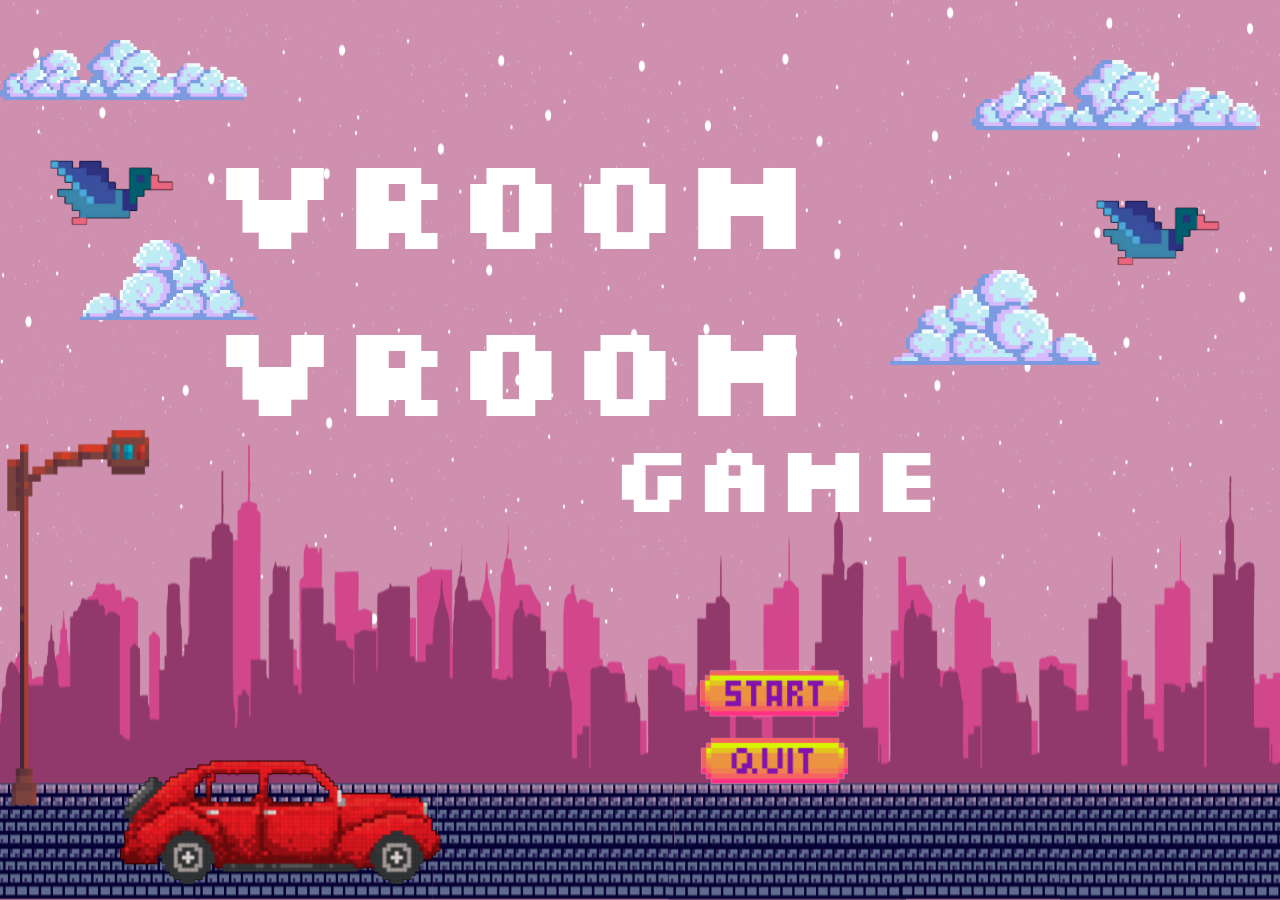
<file: index.html>
<!DOCTYPE html>
<html lang="en">
<head>
    <meta charset="UTF-8">
    <meta name="viewport" content="width=device-width, initial-scale=1.0">
    <title>Vroom Vroom Game</title>
    <link rel="preconnect" href="https://fonts.googleapis.com">
    <link rel="preconnect" href="https://fonts.gstatic.com" crossorigin>
    <link href="https://fonts.googleapis.com/css2?family=Silkscreen&display=swap" rel="stylesheet">
    <link rel="stylesheet" href="body.css">
</head>

<body>
    <div class="background"></div>

     <!--BGM -->
    <audio id="backgroundMusic" loop>
        <source src="SFX/VroomVroomBGM.mp3" type="audio/mp3">
        Your browser does not support the audio element.
    </audio>

    <div id="startScreen">
        <h1>VROOM VROOM</h1>
        <h2>GAME</h2>
        <div class="button-container">
            <button id="startButton" onclick="startGame()">
                <img src="img/start.png" alt="Start">
            </button>
            <button id="quitButton" onclick="window.close()">
                <img src="img/quit.png" alt="Quit">
            </button>
        </div>
    </div>

    <div id="container">

        <div class="cloud1" id="cloud1">
            <img src="img/cloud1.png" alt="" width="auto" height="60">
        </div>

        <div class="cloud2" id="cloud2">
            <img src="img/cloud2.png" alt="" width="auto" height="80">
        </div>

        <div class="cloud3" id="cloud3">
            <img src="img/cloud1.png" alt="" width="auto" height="70">
        </div>

        <div class="cloud4" id="cloud4">
            <img src="img/cloud2.png" alt="" width="auto" height="95">
        </div>

        <div class="carFront" id="carFront">
            <img src="img/finalOpCar.gif" alt="" width="auto" height="155">
        </div>

        <div class="bird1" id="bird1">
            <img src="img/birdie.gif" alt="" width="auto" height="90">
        </div>

        <div class="bird2" id="bird2">
            <img src="img/birdie.gif" alt="" width="auto" height="90">
        </div>
        

        <div id="terrainSelection" style="display: none;">
            <h3>CHOOSE A TERRAIN</h3>
            <div class="terrain" data-terrain="terrain1" onclick="selectTerrain(this)">
                <img src="img/sunny.png" alt="Terrain 1">
            </div>
            <div class="terrain" data-terrain="terrain2" onclick="selectTerrain(this)">
                <img src="img/rainy.png" alt="Terrain 2">
            </div>
            <div class="terrain" data-terrain="terrain3" onclick="selectTerrain(this)">
                <img src="img/night.png" alt="Terrain 3">
            </div>
            <div class="button-container1">
                <button id="backButtonTerrainSelection" onclick="goBack()">
                    <img src="img/back.png" alt="Back">
                </button>
                <button id="nextButtonTerrainSelection" onclick="proceedToNextStep()">
                    <img src="img/next.png" alt="Next">
                </button>
            </div>
        </div>
    </div>

    <div id="carSelectionScreen" style="display: none;">
        <h4>CHOOSE A CAR</h4>
        <div class="car" data-car="Red Bull" onclick="selectCar(this)">
            <img src="img/car1.png" alt="Red Bull">
        </div>
        <div class="car" data-car="Mercedes" onclick="selectCar(this)">
            <img src="img/car2.png" alt="Mercedes">
        </div>
        <div class="car" data-car="Ferrari" onclick="selectCar(this)">
            <img src="img/car3.png" alt="Ferrari">
        </div>
        <div class="car" data-car="Aston Martin" onclick="selectCar(this)">
            <img src="img/car4.png" alt="Aston Martin">
        </div>
        <div class="button-container2">
            <button id="backButtonCarSelection" onclick="goBack()">
                <img src="img/back.png" alt="Back">
            </button>
            <button id="nextButtonCarSelection" onclick="proceedToNextStep()">
                <img src="img/next.png" alt="Next">
            </button>
        </div>
    </div>

    <script src="startGame.js"></script>
</body>
</html>
</file>
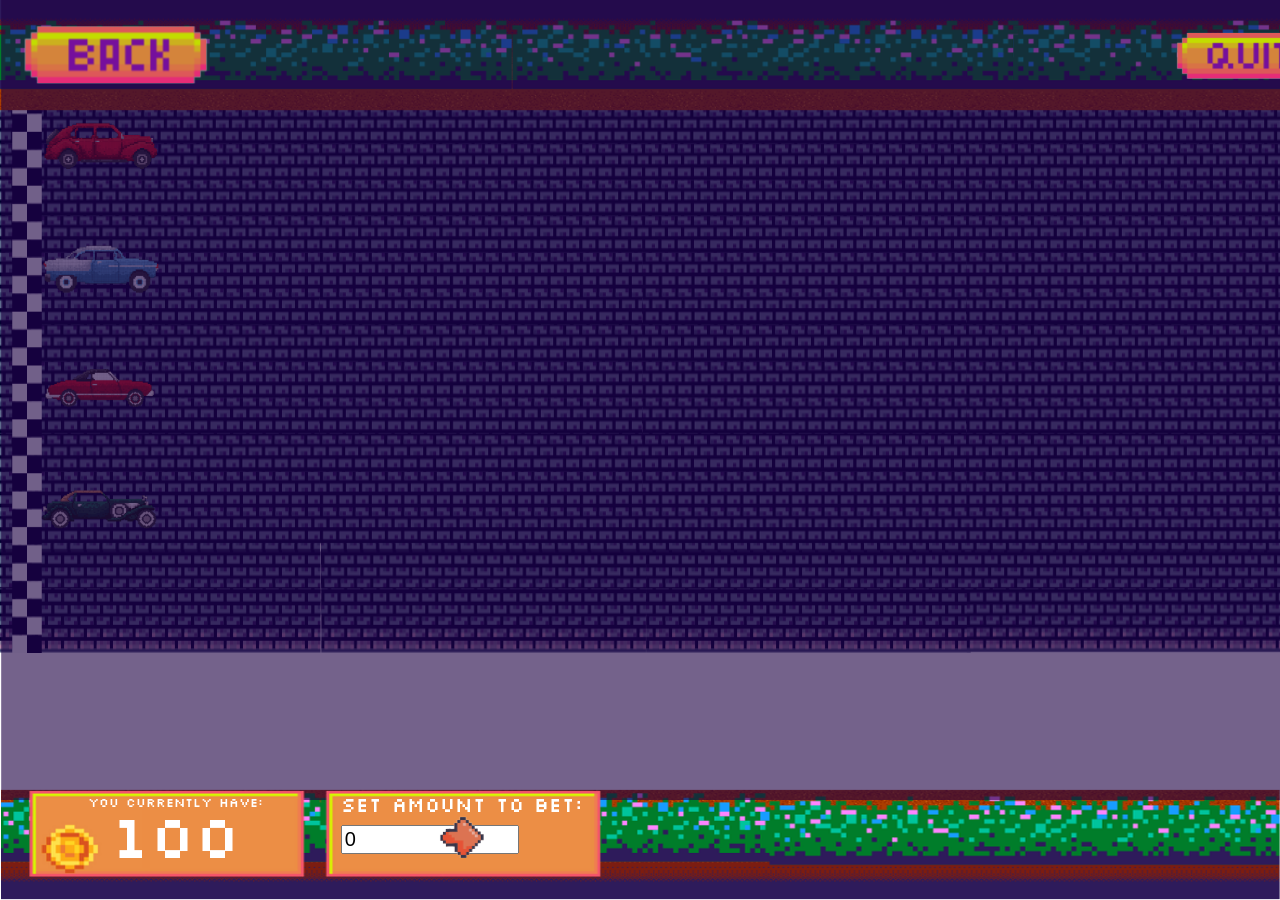
<file: night.html>
<!DOCTYPE html>
<html lang="en">
<head>
    <meta charset="UTF-8">
    <meta name="viewport" content="width=device-width, initial-scale=1.0">
    <title>Race Page</title>
    <link rel="preconnect" href="https://fonts.googleapis.com">
    <link rel="preconnect" href="https://fonts.gstatic.com" crossorigin>
    <link href="https://fonts.googleapis.com/css2?family=Silkscreen&display=swap" rel="stylesheet">
    <link rel="stylesheet" href="raceStyle.css">
</head>

<body>
    <div class="overlay"></div>
    <div class="background"></div>
    <div class="road" id="road"></div>

    <!--BGM -->
<audio id="backgroundMusic" loop>
    <source src="SFX/NightTerrain.mp3" type="audio/mp3">
    Your browser does not support the audio element.
</audio>

    <div class="header">
        <div id="backButton" onclick="goBack()">
            <img src="img/back.png" alt="Back">
        </div>
        <div class="startQuitContainer">
            <img src="img/quit.png" alt="Quit" onclick="window.close()">
            <img src="img/start.png" alt="Start Race" onclick="startRace()">
        </div>
    </div>

    <div class="raceTrack">
        <!-- Add images for the cars -->
        <img src="img/redbull.gif" class="car" id="Red Bull" alt="Red Bull" width="auto" height="auto">
        <img src="img/mercedes.gif" class="car" id="Mercedes" alt="Mercedes">
        <img src="img/carFerrari.gif" class="car" id="Ferrari" alt="Ferrari">
        <img src="img/martini.gif" class="car" id="Aston Martin" alt="Aston Martin">

        <!-- Add duck images -->
        <img src="img/duck1.gif" class="duck" id="duck1" alt="Duck1">
        <img src="img/duck3.gif" class="duck" id="duck3" alt="Duck3">

        <!-- Add rock images -->
        <img src="img/rock1.png" class="rock" id="rock1" alt="Rock1">
        <img src="img/rock3.png" class="rock" id="rock3" alt="Rock3">

    </div>

    <div class="nightColor">
        <img src="img/nightOverlay.png" alt="" width="1536" height="800">
    </div>
    <div class="money-background">
        <img src="img/betContainer.png" alt="" width="572" height="87">
    </div>

    <div class="betting-container">
        <div class="money-info">
            <p id="money-container" class="money-container">You currently have:</p>
            <p id="money" class="amount">100</p>
        </div>

        <!-- Bet Amount input -->
        <div class="bet-amount-input">
            <label for="betAmount">Set Amount to Bet:</label>
            <input type="number" id="betAmount" min="0" value="0">
        </div>

        <!-- Place Bet button -->
        <div class="place-bet-button">
            <img src="img/bet_button.png" alt="Place Bet" onclick="placeBet()">
        </div>
    </div>
     <!-- Tentative ranking container -->
    
    <!-- Tentative ranking container -->
    <div id="rankingModal">
        <div class="ranking-container">
            <!-- Your existing ranking content here -->
            <div class="ranking">RANKINGS</div>
            <div class="ranking">1st Place: </div>
            <div class="ranking">2nd Place: </div>
            <div class="ranking">3nd Place: </div>
            <div class="ranking">4th Place: </div>
            <button onclick="closeModal()">Bet Again</button>
        </div>
    </div>

    <script src="race.js"></script>
</body>
</html>
</file>
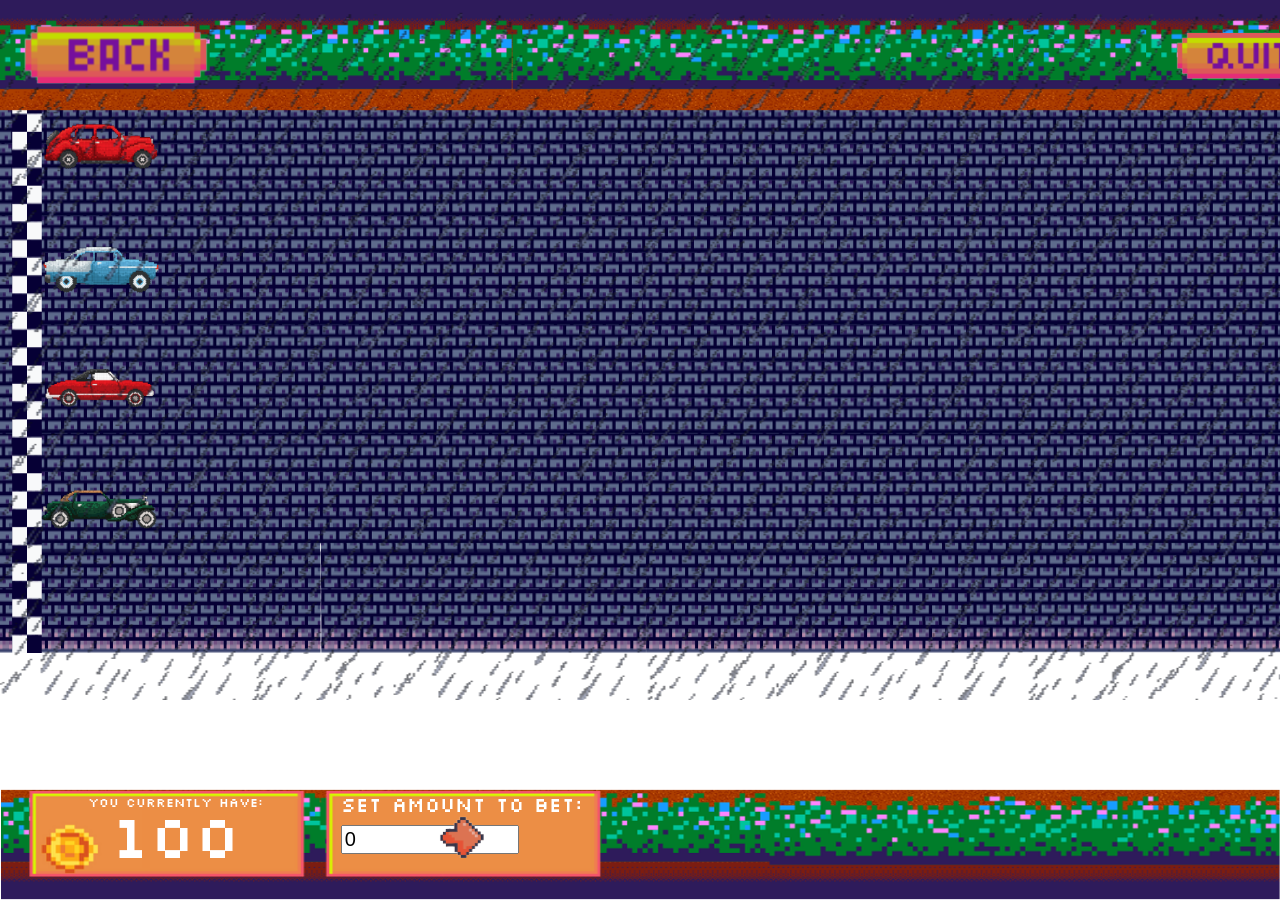
<file: rainy.html>
<!DOCTYPE html>
<html lang="en">
<head>
    <meta charset="UTF-8">
    <meta name="viewport" content="width=device-width, initial-scale=1.0">
    <title>Race Page</title>
    <link rel="preconnect" href="https://fonts.googleapis.com">
    <link rel="preconnect" href="https://fonts.gstatic.com" crossorigin>
    <link href="https://fonts.googleapis.com/css2?family=Silkscreen&display=swap" rel="stylesheet">
    <link rel="stylesheet" href="raceStyle.css">
</head>

<body>
    <div class="overlay"></div>
    <div class="background"></div>
    <div class="road" id="road"></div>

    <!--BGM -->
    <audio id="backgroundMusic" loop>
    <source src="SFX/RainyTerrain.mp3" type="audio/mp3">
    Your browser does not support the audio element.
    </audio>

    <div class="header">
        <div id="backButton" onclick="goBack()">
            <img src="img/back.png" alt="Back">
        </div>
        <div class="startQuitContainer">
            <img src="img/quit.png" alt="Quit" onclick="window.close()">
            <img src="img/start.png" alt="Start Race" onclick="startRace()">
        </div>
    </div>


    <div class="raceTrack">
        <!-- Add images for the cars -->
        <img src="img/redbull.gif" class="car" id="Red Bull" alt="Red Bull" width="auto" height="auto">
        <img src="img/mercedes.gif" class="car" id="Mercedes" alt="Mercedes">
        <img src="img/carFerrari.gif" class="car" id="Ferrari" alt="Ferrari">
        <img src="img/martini.gif" class="car" id="Aston Martin" alt="Aston Martin">

        <!-- Add puddle image -->
        <img src="img/puddle1.png" class="puddle" id="puddle1" alt="Puddle1">
        <img src="img/puddle2.png" class="puddle" id="puddle2" alt="Puddle2">
        <img src="img/puddle3.png" class="puddle" id="puddle3" alt="Puddle3">
        <img src="img/puddle4.png" class="puddle" id="puddle4" alt="Puddle4">

    </div>


    <div class="rain">
        <img src="img/rainyy.gif" alt="" width="1540" height="700">
    </div>
    <div class="money-background">
        <img src="img/betContainer.png" alt="" width="572" height="87">
    </div>
    
    <div class="betting-container">
        <div class="money-info">
            <p id="money-container" class="money-container">You currently have:</p>
            <p id="money" class="amount">100</p>
        </div>

        <!-- Bet Amount input -->
        <div class="bet-amount-input">
            <label for="betAmount">Set Amount to Bet:</label>
            <input type="number" id="betAmount" min="0" value="0">
        </div>

        <!-- Place Bet button -->
        <div class="place-bet-button">
            <img src="img/bet_button.png" alt="Place Bet" onclick="placeBet()">
        </div>
    </div>

     <!-- Tentative ranking container -->
     <div id="rankingModal">
        <div class="ranking-container">
            <!-- Your existing ranking content here -->
            <div class="ranking">RANKINGS</div>
            <div class="ranking">1st Place: </div>
            <div class="ranking">2nd Place: </div>
            <div class="ranking">3nd Place: </div>
            <div class="ranking">4th Place: </div>
            <button onclick="closeModal();">Bet Again</button>
        </div>
    </div>
    <script src="race.js"></script>
</body>
</html>
</file>
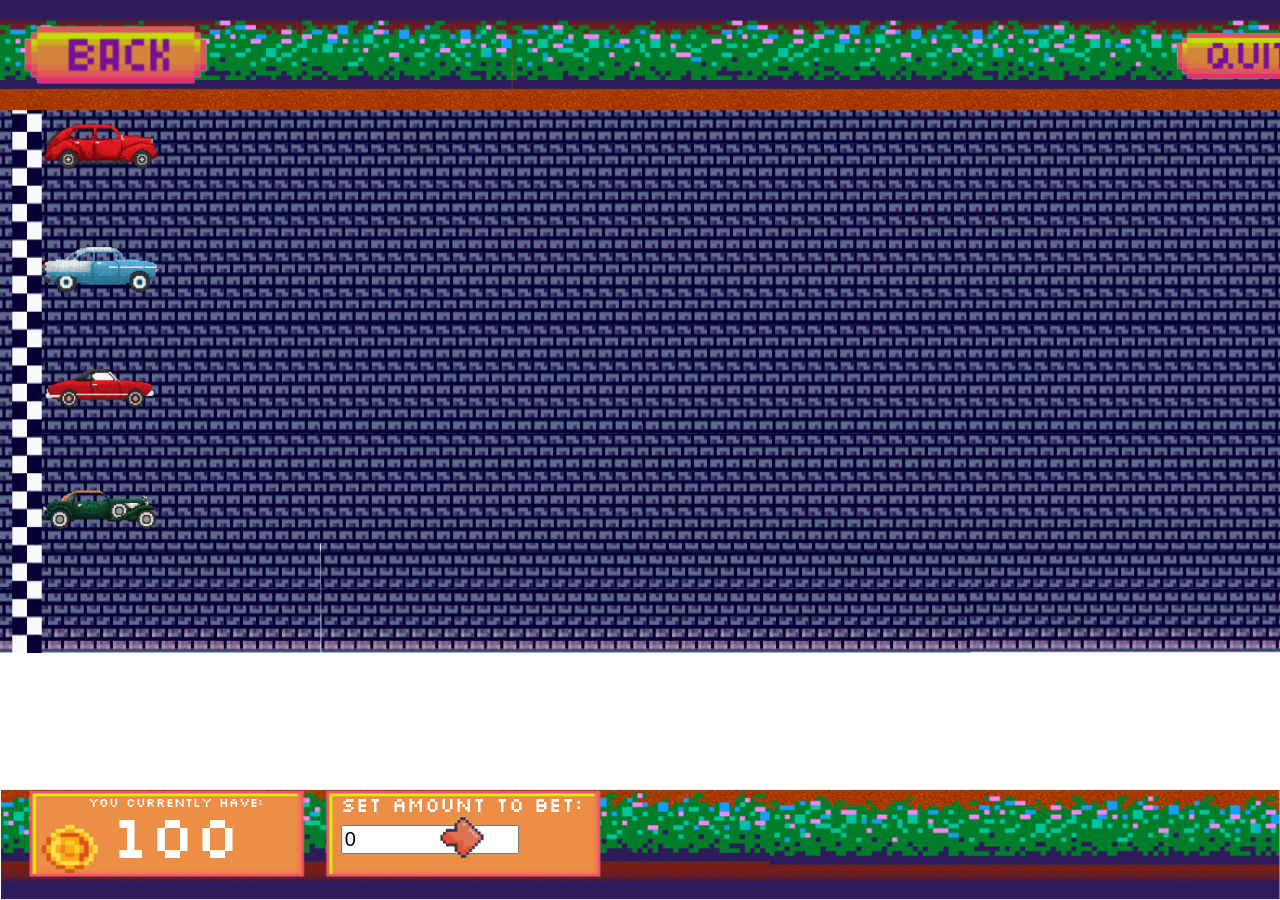
<file: sunny.html>
<!DOCTYPE html>
<html lang="en">
<head>
    <meta charset="UTF-8">
    <meta name="viewport" content="width=device-width, initial-scale=1.0">
    <title>Race Page</title>
    <link rel="preconnect" href="https://fonts.googleapis.com">
    <link rel="preconnect" href="https://fonts.gstatic.com" crossorigin>
    <link href="https://fonts.googleapis.com/css2?family=Silkscreen&display=swap" rel="stylesheet">
    <link rel="stylesheet" href="raceStyle.css">
</head>

<body>
    <div class="overlay"></div>
    <div class="background"></div>
    <div class="road" id="road"></div>

     <!--BGM -->
<audio id="backgroundMusic" loop>
    <source src="SFX/SunnyTerrain.mp3" type="audio/mp3">
    Your browser does not support the audio element.
</audio>

    <div class="header">
        <div id="backButton" onclick="goBack()">
            <img src="img/backRace.png" alt="Back">
        </div>
        <div class="startQuitContainer">
            <img src="img/quitRace.png" alt="Quit" onclick="window.close()">
            <img src="img/startRace.png" alt="Start Race" onclick="startRace()">
        </div>
    </div>

    <div class="raceTrack">
        <!-- Add images for the cars -->
        <img src="img/redbull.gif" class="car" id="Red Bull" alt="Red Bull" width="auto" height="auto">
        <img src="img/mercedes.gif" class="car" id="Mercedes" alt="Mercedes">
        <img src="img/carFerrari.gif" class="car" id="Ferrari" alt="Ferrari">
        <img src="img/martini.gif" class="car" id="Aston Martin" alt="Aston Martin">
    </div>

    <div class="money-background">
        <img src="img/betContainer.png" alt="" width="572" height="87">
    </div>

    <div class="betting-container">
        <div class="money-info">
            <p id="money-container" class="money-container">You currently have:</p>
            <p id="money" class="amount">100</p>
        </div>

        <!-- Bet Amount input -->
        <div class="bet-amount-input">
            <label for="betAmount">Set Amount to Bet:</label>
            <input type="number" id="betAmount" min="0" value="0">
        </div>

        <!-- Place Bet button -->
        <div class="place-bet-button">
            <img src="img/bet_button.png" alt="Place Bet" onclick="placeBet()">
        </div>
    </div>

    <!-- Tentative ranking container -->
    <div id="rankingModal">
        <div class="ranking-container">
            <!-- Your existing ranking content here -->
            <div class="ranking">RANKINGS</div>
            <div class="ranking">1st Place: </div>
            <div class="ranking">2nd Place: </div>
            <div class="ranking">3nd Place: </div>
            <div class="ranking">4th Place: </div>
            <button onclick="closeModal()">Bet Again</button>
        </div>
    </div>
    <script src="race.js"></script>
</body>
</html>
</file>
<file: body.css>
body {
    margin: 0;
    overflow: hidden;
}

.background {
    position: fixed;
    top: 0;
    left: 0;
    width: 200%;
    height: 100vh;
    background: url('img/CityroadBackground.png') center/cover;
    animation: moveBackground 7s linear infinite;
    background-size: 100% 100%;
    /*filter: blur(10px);*/
    z-index: -1; /* Ensure the background is behind other elements */
}

@keyframes moveBackground {
    0% {
        transform: translateX(0);
    }
    100% {
        transform: translateX(-50%); /* Move the background to the left by 50% of its width */
    }
}


h1 {
    position: relative;
    top: 105px; 
    left: 200px;
    font-family: 'Silkscreen', sans-serif;
    font-size: 130px;
    color: white;
    margin: 10px;
}

h2 {
    position: relative;
    top: 60px; 
    left: 600px;
    font-family: 'Silkscreen', sans-serif;
    font-size: 95px;
    color: white;
    margin: 10px;
}

h3 {
    position: relative;
    top: 60px; 
    left: 25px;
    font-family: 'Silkscreen', sans-serif;
    font-size: 95px;
    color: white;
    margin: 10px;
}

h4 {
    position: relative;
    top: 60px; 
    left: 350px;
    font-family: 'Silkscreen', sans-serif;
    font-size: 95px;
    color: white;
    margin: 10px;
}

#gameContainer {
    position: relative;
}

.cloud1 img{
    position:absolute;
    top: 40px;
    animation: moveLeftRight 1s linear infinite alternate;
}

#cloud1 img{
    z-index: -1; 
}

.cloud2 img{
    position:absolute;
    top: 240px;
    left: 80px;
    animation: moveLeftRight 1s linear infinite alternate;
}

#cloud2 img{
    transform: scaleX(-1);
    z-index: -1; 
}

.cloud3 img{
    position:absolute;
    top: 60px;
    right: 20px;
    animation: moveLeftRight 1s linear infinite alternate;
}

#cloud3 img{
    z-index: -1; 
}

.cloud4 img{
    position:absolute;
    top: 270px;
    right: 180px;
    animation: moveLeftRight 1s linear infinite alternate;
}

#cloud4 img{
    z-index: -1; 
}

.carFront img{
    position:absolute;
    bottom: 15px;
    left: 120px;
    /*animation: moveRight 6s linear infinite;*/
}

#carFront img{
    z-index: -1; 
}

.bird1 img{
    position:absolute;
    top: 150px;
    left: 40px;
    animation: flap 1s linear infinite;
}

#bird1 img{
    z-index: -1;
}

.bird2 img{
    position:absolute;
    top: 190px;
    right: 45px;
    animation: flap 1s linear infinite;
}

#bird2 img{
    z-index: -1;
}

/* Animation */
@keyframes moveLeftRight {
    0% {
        transform: translateX(0);
    }
    100% {
        transform: translateX(20px); 
    }
}

@keyframes moveRight {
    0% {
        transform: translateX(0);
    }
    100% {
        transform: translateX(100vw); /* Move the car to the right end of the screen */
    }

}

@keyframes flap {
    100%{
        transform: translateY(-10px);
    }
    50%{
        transform: translateY(10px);
    }
    0%{
        transform: translateY(-10px);
    }   
}

#startButton {
    font-family: 'Silkscreen', sans-serif;
    font-size: 30px;
    position: relative;
    top: 180px; 
    left: 690px;
    margin: 0px ;
    cursor: pointer;
    color: rgba(117, 42, 203, 0);
    border: none;
    display: block;    
    background-size: cover;
    background-color: transparent;
}

#quitButton {
    font-family: 'Silkscreen', sans-serif;
    font-size: 30px;
    position: relative;
    top: 185px; 
    left: 694px;
    margin: 0px;
    cursor: pointer;
    color: rgba(117, 42, 203, 0);
    border: none;
    display: block;    
    background-size: cover;
    background-repeat: no-repeat;
    background-color: transparent;
    
}


#terrainSelection {
    display: flex;
    flex-wrap: wrap;
    justify-content: center;
    text-align: center;
    
}

.terrain {
    margin: 50px;
    cursor: pointer;
    background-size: contain;
    transition: transform 0.3s ease-in-out; /* Add a smooth transition effect */
    display: inline-block;
}

.terrain:hover {
    transform: scale(1.1); /* Increase the scale factor to enlarge the terrain on hover */
}

.terrain.enlarged {
    transform: scale(1.2); /* You can adjust the scale factor as needed */
}



.button-container1 { /*naka container sha arun usa ra*/
    text-align: center;
    margin-top: 0px;
}

.button-container1 button {
    background: none;
    border: none;
    cursor: pointer;
    margin: 0 100px;
}

.button-container1 button img {
    width: 150px; /* width sa buttons */
}

.button-container1 img:hover {
    filter: brightness(120%); /* Increase brightness on hover */
    transform: scale(1.1); /*enlarge button*/
}


.carSelectionScreen {
    display: flex;
    flex-wrap: wrap;
    justify-content: center;
    text-align: center;
    align-items: flex-start;
}




.car {
    margin: 40px; /* Adjust the margin as needed */
    cursor: pointer;
    background-size: contain;
    display: inline-block;
    margin-top: 90px;
    transition: transform 0.3s ease-in-out; /* Add a smooth transition effect */
}

.car:hover {
    transform: scale(1.1); /* Increase the scale factor to enlarge the terrain on hover */
}

.car.enlarged {
    transform: scale(1.2); /* You can adjust the scale factor as needed */
}




.button-container2 {
    text-align: center;
    margin-top: 5px;
}

.button-container2 button {
    background: none;
    border: none;
    cursor: pointer;
    margin: 0 100px;
}

.button-container2 button img {
    width: 150px;
}

.button-container2 img:hover {
    filter: brightness(120%); /* Increase brightness on hover */
    transform: scale(1.1); /*enlarge button*/
}

/*enlargen button hover*/
#startButton:hover,
#quitButton:hover {
    filter: brightness(120%);
    transform: scale(1.1);
}
</file>
<file: raceStyle.css>
body {
    margin: 0;
    overflow: hidden;
}

.background {
    position: absolute;
    top: 0;
    left: 0;
    width: 100%;
    height: 100%;
    background: url('img/scrollterrain.png') center/cover;
    background-size: 100% 100%;
    z-index: -1;
}

.rain img{
    position: absolute;
    opacity: 0.6;
    z-index: 2;
}

.nightColor img{
    position: absolute;
    z-index: 2; 
}

.road {
    position: absolute;
    top: 78px;
    left: -5px;
    height: 575px;
    width: 3000px;
    z-index: -2;
    overflow: hidden; 
    content: url('img/roadRace.png')
}

.road.moveRoad {
    animation: scrollRoad 6.7s linear forwards;
}

.header {
    position: absolute;
    top: 20px;
    left: 20px;
    display: flex;
    align-items: center; /* Center items vertically */
    z-index: 3;
}



#backButton {
    cursor: pointer;
    background-size: auto;
    filter: brightness(90%); /* Apply a brightness effect to the "Back" button */
    transition: filter 0.3s ease; /* Add a smooth transition effect */
    margin-left: 20;
    z-index: 4;
}

/* Hover effect for the "Back" button */
#backButton:hover {
    filter: brightness(110%); /* Increase brightness on hover */
    transform: scale(1.1); /*enlarge button*/
}

.startQuitContainer {
    display: flex;
    margin-left: 950px; /* Add additional margin between the container and the "Back" button */   
    z-index: 4; 
}

.startQuitContainer img {
    cursor: pointer;
    background-size: auto;
    filter: brightness(90%); /* Apply a brightness effect to the buttons */
    transition: filter 0.3s ease; /* Add a smooth transition effect */
    margin: 0 15px;
}

/* Hover effect for buttons */
.startQuitContainer img:hover {
    filter: brightness(110%); /* Increase brightness on hover */
    transform: scale(1.1); /*enlarge button*/
}

.raceTrack {
    background-size: auto;
    position: absolute;
    top: 110px; /* Adjust the top position according to your layout */
    left: 100px; /* Center the cars horizontally */
    transform: translateX(-50%); /* Center the cars horizontally */
    display: flex;
    flex-direction: column; /* Stack cars vertically */
    z-index: 1;
}

/*forda rain*/
.puddle {
    position: absolute;
    height: 70px; /* Adjust the height of the puddles */
    width: 70px; /* Adjust the width of the puddles */
    background-size: auto;
    z-index: -1;
}

#puddle1 { top: 10px; left: 1800px; }
#puddle2 { top: 130px; left: 1800px; }
#puddle3 { top: 250px; left: 1800px; }
#puddle4 { top: 370px; left: 1800px; }

/*forda night*/
/* Style for ducks */
.duck {
    position: absolute;
    height: 70px; /* Adjust the height of the ducks */
    width: 70px; /* Adjust the width of the ducks */
    background-size: auto;
    z-index: -1;
}

#duck1 { top: -10px; left: 1800px; }
#duck3 { top: 230px; left: 1800px; }

/* Style for rocks */
.rock {
    position: absolute;
    height: auto; /* Adjust the height of the rocks */
    width: 55px; /* Adjust the width of the rocks */
    background-size: auto;
    z-index: -1;
}

#rock1 { top: 145px; left: 1800px; }
#rock3 { top: 385px; left: 1800px; }

.duck.moveObstacle, .rock.moveObstacle, .puddle.moveObstacle{
    animation: moveObstacle 3s linear forwards;
}

.car {
    margin-bottom: 50px; /* Adjust the spacing between cars */
    width: 130px; /* Set a fixed width */
    height: 70px; /* Set a fixed height */
    object-fit: contain; /* or "cover" depending on your preference */

}

/* Animation */
@keyframes scrollRoad {
    0% {
        transform: translateX(0);
    }
    100% {
        transform: translateX(-1450px); /* Adjust the value based on your needs */
    }
}

@keyframes moveRight {
    0% { 
        transform: translateX(0); 
    }
    100% { 
        transform: translateX(1350px); 
    }
}

@keyframes moveDownRight {
    0% {
        transform: translate(0, 0);
    }
    50% {
        transform: translate(400px, 0);
    }
    51% {
        transform: translate(400px, 70%);
    }
    100% {
        transform: translate(1350px, 70%);
    }

}

@keyframes moveStuck {
    0% {
        transform: translate(0, 0);
    }
    50% {
        transform: translate(535px, 0);
    }
    51% {
        transform: translate(488px, 0);
    }
    52% {
        transform: translate(494px, 0);
    }
    100% {
        transform: translate(1350px, 0);
    }

}

@keyframes moveObstacle {
    0% {
        transform: translateX(0);
    }
    100% {
        transform: translateX(-1250px); 
    }
}

@keyframes moveAway {
    99% {
        transform: translateX(0);
    }
    100% {
        transform: translateX(-2000px);
    }
}

.betting-container {
    position: absolute;
    width: 80%;
    height: 30%;
    bottom: 3%;
    left: 1%;
    display: flex;
    align-items: flex-start;
}

.money-info {
    position: absolute;
    bottom: 1%;
    left: 1%;
    color: white;
    font-family: 'Silkscreen', sans-serif;
}

.money-container, .amount {
    bottom: 20%;
    left: 10%;
    color: white;
    font-family: 'Silkscreen', sans-serif;
}

/* Style for the money container */
.money-container {
    font-size: 13px;
    margin-bottom: 60px;
    margin-left: 65px;
}

.amount {
    position: absolute;
    font-size: 60px;
    margin-bottom: -20px;
    margin-left: 65px;
}

/* Style for the bet amount input section */
.bet-amount-input {
    position: absolute;
    bottom: 9px;
    left: 328px;
    color: white;
    font-family: 'Silkscreen', sans-serif;
    font-size: 20px;
    margin-bottom: 10px;
}


/* Style for the bet amount input */
#betAmount {   
    width: 170px;
    font-size: 20px;
    margin-right: 10px;
    display: block;
    margin-top: 8px;
}



/* Style for the place bet button section */
.place-bet-button {
    cursor: pointer;
    position: absolute;
    bottom: 3%;
    left: 44%;
    transform: translateX(-50%);
    filter: brightness(90%);
    transition: filter 0.3s ease;
}

.place-bet-button img:hover {
    filter: brightness(120%); /* Increase brightness on hover */
    transform: scale(1.1); /*enlarge button*/
}

.money-background {
    position: absolute;
    width: 700px; /* Adjust the width of the background image */
    height: 90px; /* Adjust the height of the background image */
    background-repeat: no-repeat; /* Prevent the image from repeating */
    z-index: 4;
    left: 29px;
    bottom: 20px; /* Place the background behind other elements */
}


/*tentative ranking*/

.ranking-container {
    position: absolute;
    top: 50%;
    left: 50%;
    transform: translate(-50%, -50%);
    background-color: rgba(255, 255, 255, 0.8); /* Adjust the background color and opacity */
    width: 320px; /* Set the width to your desired value */
    height: 370px;
    padding: 20px;
    border-radius: 10px;
    box-shadow: 0 0 10px rgba(0, 0, 0, 0.3); /* Optional: Add a box shadow for a visual effect */
    display: flex;
    flex-direction: column;
    align-items: center;
    justify-content: center;
    text-align: center;
}

.ranking-container .ranking:first-child {
    font-family: 'Silkscreen', sans-serif;
    font-size: 32px; /* Set the font size to make it larger */
    text-align: center; /* Center the text horizontally */
    margin-bottom: 20px; /* Add some bottom margin for spacing */
}

/* Style for the rest of the ranking components */
.ranking-container .ranking:not(:first-child) {
    font-family: 'Silkscreen', sans-serif;
    font-size: 18px;
    margin-bottom: 10px;
    /* Add any additional styling as needed */
}


/* Style for the Bet Again button */
.ranking-container button {
    display: block;
    margin: 0 auto; /* Center the button horizontally */
    font-family: 'Silkscreen', sans-serif;
    font-size: 18px;
    padding: 10px 20px;
    margin-top: 15px; /* Adjust the top margin as needed */
    cursor: pointer;
    background-color: #4CAF50; /* Green background color */
    color: white;
    border: none;
    border-radius: 5px;
}

#rankingModal {
    display: none;
    position: fixed;
    top: 50%;
    left: 50%;
    transform: translate(-50%, -50%);
    padding: 20px;
    border-radius: 10px;
    box-shadow: 0 0 10px rgba(0, 0, 0, 0.3);
    z-index: 2;
}

/*para modarken ang bg inig gawas sa modal */
.overlay {
    position: fixed;
    top: 0;
    left: 0;
    width: 100vw;
    height: 100vh;
    background: rgba(0, 0, 0, 0.5); /* Semi-transparent black overlay */
    z-index: 1; /* Place it above other elements */
    display: none; /* Initially hidden */
}

.money-info,
.money-container,
.amount,
.bet-amount-input,
.place-bet-button,
.ranking-container,
#rankingModal,
.overlay {
    /* ... existing styles ... */
    z-index: 5; /* Ensure modal and related elements are on top of everything */
}

/*@media only screen and (max-width: 768px) {
    body {
        overflow: auto;
    }
}*/
</file>
